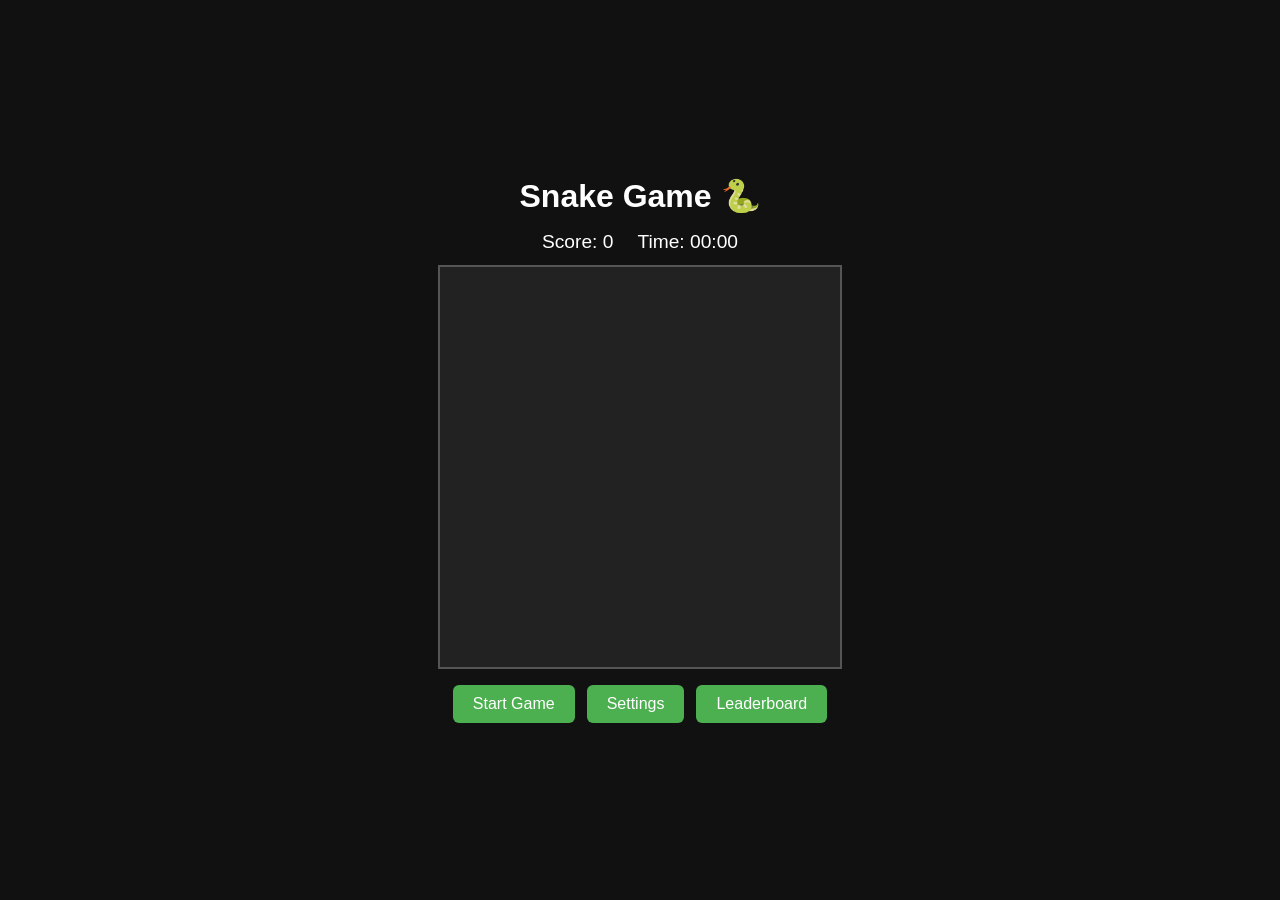
<file: index.html>
<!DOCTYPE html>
<html lang="en">
<head>
  <meta charset="UTF-8">
  <meta name="viewport" content="width=device-width, initial-scale=1.0">
  <title>Snake Game 🐍</title>
  <link rel="stylesheet" href="style.css">
</head>
<body>
  <div class="container">
    <h1>Snake Game 🐍</h1>
    <div class="score-area">
      <span id="scoreDisplay">Score: 0</span>
      <span id="timerDisplay">Time: 00:00</span>
    </div>
    <canvas id="gameCanvas" width="400" height="400"></canvas>
    <div class="controls">
      <button id="startBtn">Start Game</button>
      <button id="settingsBtn">Settings</button>
      <button id="leaderboardBtn">Leaderboard</button>
    </div>
    <div id="gameOverPanel" class="panel hidden">
      <h2>Game Over</h2>
      <p>Final Score: <span id="finalScore">0</span></p>
      <p>Time Played: <span id="finalTime">00:00</span></p>
      <div class="game-over-actions">
        <button id="saveScoreBtn">Save Score</button>
        <button id="playAgainBtn">Play Again</button>
      </div>
      <button id="closeGameOverBtn">Close</button>
    </div>
    <div id="settingsPanel" class="panel hidden">
      <h2>Settings</h2>
      <div class="setting">
        <label for="snakeColor">Snake Color</label>
        <input type="color" id="snakeColor" value="#4CAF50">
      </div>
      <div class="setting">
        <label for="bgColor">Background Color</label>
        <input type="color" id="bgColor" value="#222222">
      </div>
      <div class="setting">
        <label for="gridSize">Grid Size</label>
        <select id="gridSize">
          <option value="15">15 x 15</option>
          <option value="20" selected>20 x 20</option>
          <option value="30">30 x 30</option>
        </select>
      </div>
      <div class="setting">
        <label for="speed">Speed</label>
        <select id="speed">
          <option value="slow">Slow</option>
          <option value="normal" selected>Normal</option>
          <option value="fast">Fast</option>
        </select>
      </div>
      <button id="closeSettingsBtn">Close</button>
    </div>
    <div id="leaderboardPanel" class="panel hidden">
      <h2>Leaderboard</h2>
      <table id="leaderboardTable">
        <thead>
          <tr>
            <th>#</th>
            <th>Name</th>
            <th>Score</th>
            <th>Time</th>
            <th>Date</th>
          </tr>
        </thead>
        <tbody id="leaderboardBody"></tbody>
      </table>
      <div class="leaderboard-actions">
        <button id="clearLeaderboardBtn">Clear Leaderboard</button>
        <button id="closeLeaderboardBtn">Close</button>
      </div>
    </div>
  </div>
  <script src="game.js"></script>
</body>
</html>
</file>
<file: style.css>
* {
  margin: 0;
  padding: 0;
  box-sizing: border-box;
}

body {
  background-color: #111;
  color: #fff;
  font-family: 'Segoe UI', Tahoma, Geneva, Verdana, sans-serif;
  display: flex;
  justify-content: center;
  align-items: center;
  min-height: 100vh;
}

.container {
  text-align: center;
}

h1 {
  margin-bottom: 16px;
  font-size: 2rem;
}

.score-area {
  font-size: 1.2rem;
  margin-bottom: 12px;
  display: flex;
  justify-content: center;
  gap: 24px;
}

.game-over-actions {
  display: flex;
  gap: 12px;
  justify-content: center;
  margin-bottom: 12px;
}

.panel p {
  margin-bottom: 8px;
}

#leaderboardTable {
  width: 100%;
  border-collapse: collapse;
  margin-bottom: 16px;
}

#leaderboardTable th,
#leaderboardTable td {
  padding: 6px 8px;
  text-align: left;
  border-bottom: 1px solid #555;
  font-size: 0.9rem;
}

#leaderboardTable th {
  background-color: #444;
}

.leaderboard-actions {
  display: flex;
  gap: 12px;
  justify-content: center;
  margin-top: 12px;
}

#clearLeaderboardBtn {
  background-color: #f44336;
}

#clearLeaderboardBtn:hover {
  background-color: #e53935;
}

canvas {
  border: 2px solid #555;
  background-color: #222;
  display: block;
  margin: 0 auto;
}

.controls {
  margin-top: 16px;
  display: flex;
  gap: 12px;
  justify-content: center;
}

button {
  padding: 10px 20px;
  font-size: 1rem;
  border: none;
  border-radius: 6px;
  cursor: pointer;
  background-color: #4CAF50;
  color: #fff;
  transition: background-color 0.2s;
}

button:hover {
  background-color: #45a049;
}

.panel {
  position: fixed;
  top: 50%;
  left: 50%;
  transform: translate(-50%, -50%);
  background-color: #333;
  padding: 24px;
  border-radius: 10px;
  box-shadow: 0 4px 12px rgba(0, 0, 0, 0.5);
  z-index: 100;
  min-width: 280px;
}

.panel h2 {
  margin-bottom: 16px;
}

.setting {
  margin-bottom: 12px;
  text-align: left;
}

.setting label {
  display: block;
  margin-bottom: 4px;
  font-size: 0.9rem;
}

.setting input,
.setting select {
  width: 100%;
  padding: 6px;
  border-radius: 4px;
  border: 1px solid #555;
  background-color: #444;
  color: #fff;
}

.hidden {
  display: none;
}
</file>
